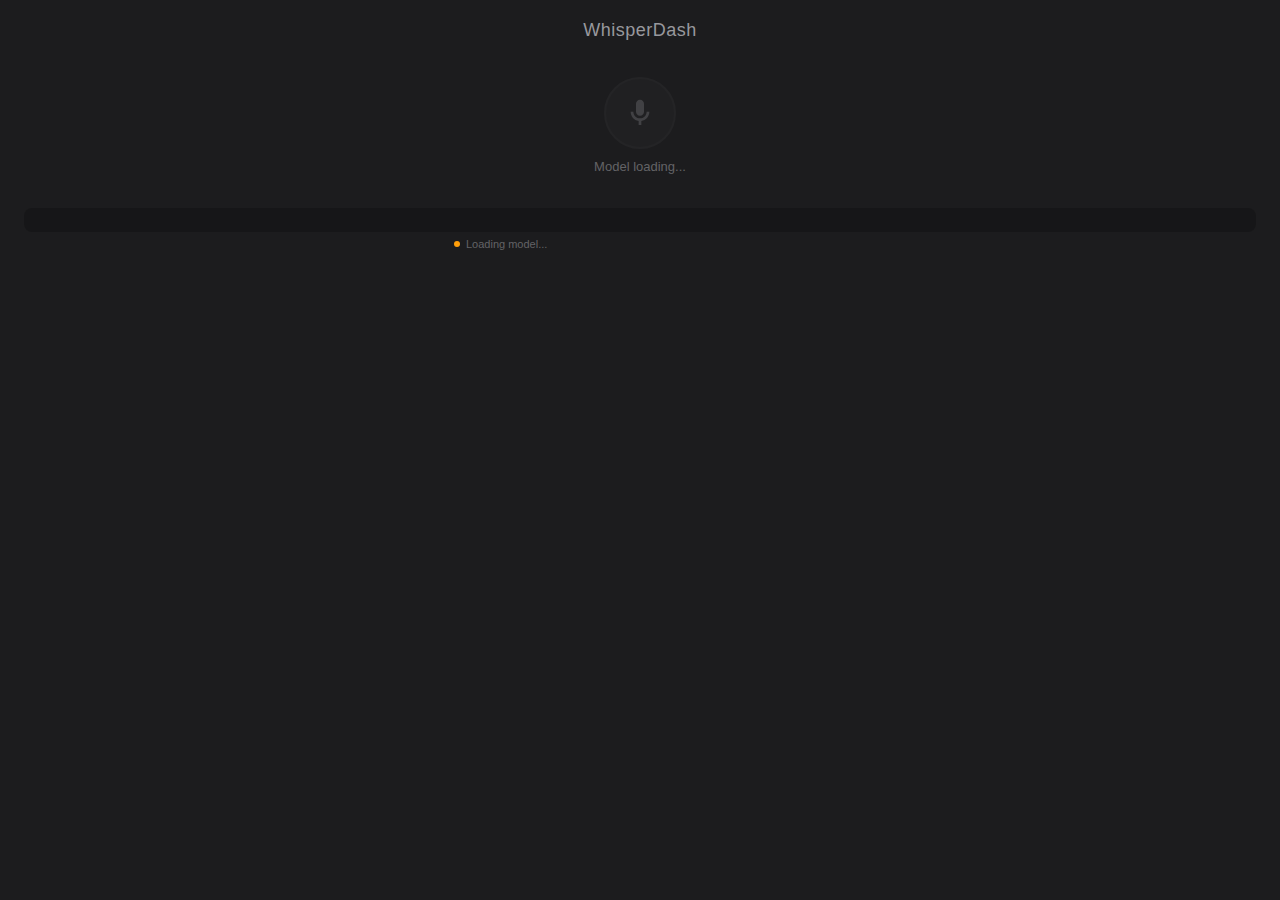
<file: static/index.html>
<!DOCTYPE html>
<html lang="en">
<head>
    <meta charset="UTF-8">
    <meta name="viewport" content="width=device-width, initial-scale=1.0">
    <title>WhisperDash</title>
    <link rel="stylesheet" href="/static/style.css">
</head>
<body>
    <div id="app">
        <h1 class="title">WhisperDash</h1>

        <div class="mic-container">
            <button id="mic-btn" class="mic-btn" aria-label="Hold to record">
                <svg class="mic-icon" viewBox="0 0 24 24" fill="currentColor">
                    <path d="M12 14c1.66 0 3-1.34 3-3V5c0-1.66-1.34-3-3-3S9 3.34 9 5v6c0 1.66 1.34 3 3 3z"/>
                    <path d="M17 11c0 2.76-2.24 5-5 5s-5-2.24-5-5H5c0 3.53 2.61 6.43 6 6.92V21h2v-3.08c3.39-.49 6-3.39 6-6.92h-2z"/>
                </svg>
            </button>
            <p id="mic-label" class="mic-label">Hold to Record</p>
        </div>

        <div id="result-area" class="result-area">
            <p id="result-text" class="result-text"></p>
        </div>

        <div id="toast" class="toast hidden">Copied to clipboard</div>

        <div class="status-bar">
            <span id="model-status" class="model-status">
                <span class="dot loading"></span> Loading model...
            </span>
            <span id="latency" class="latency"></span>
        </div>
    </div>
    <script src="/static/app.js"></script>
</body>
</html>
</file>
<file: static/style.css>
* {
    margin: 0;
    padding: 0;
    box-sizing: border-box;
}

body {
    font-family: -apple-system, BlinkMacSystemFont, 'SF Pro Display', 'Segoe UI', sans-serif;
    background: #1c1c1e;
    color: #f5f5f7;
    height: 100vh;
    overflow: hidden;
    user-select: none;
    -webkit-user-select: none;
}

/* macOS scrollbars */
::-webkit-scrollbar { width: 6px; }
::-webkit-scrollbar-track { background: transparent; }
::-webkit-scrollbar-thumb { background: rgba(255, 255, 255, 0.15); border-radius: 3px; }
::-webkit-scrollbar-thumb:hover { background: rgba(255, 255, 255, 0.25); }

#app {
    display: flex;
    flex-direction: column;
    align-items: center;
    height: 100vh;
    padding: 20px 24px;
}

.title {
    font-size: 18px;
    font-weight: 500;
    color: #98989d;
    letter-spacing: 0.5px;
    margin-bottom: 16px;
}

/* --- Segmented Control --- */
.segmented-control {
    display: flex;
    background: rgba(118, 118, 128, 0.12);
    border-radius: 8px;
    padding: 2px;
    margin-bottom: 16px;
    width: 100%;
    max-width: 380px;
}

.segment {
    flex: 1;
    padding: 7px 16px;
    border: none;
    border-radius: 7px;
    background: transparent;
    color: #98989d;
    font-size: 13px;
    font-weight: 500;
    cursor: pointer;
    transition: all 0.2s ease-out;
    font-family: inherit;
}

.segment.active {
    background: rgba(255, 255, 255, 0.12);
    color: #f5f5f7;
    box-shadow: 0 1px 3px rgba(0, 0, 0, 0.2);
}

.segment:hover:not(.active) {
    color: #c7c7cc;
}

/* --- Mode Panels --- */
.mode-content {
    width: 100%;
    max-width: 380px;
    margin-bottom: 16px;
}

.mode-panel {
    display: none;
}

.mode-panel.active {
    display: block;
}

/* --- Card (frosted glass) --- */
.card {
    background: rgba(44, 44, 46, 0.8);
    backdrop-filter: blur(20px);
    -webkit-backdrop-filter: blur(20px);
    border: 1px solid rgba(255, 255, 255, 0.06);
    border-radius: 12px;
    padding: 16px;
}

/* --- Dictate Mode --- */
.mic-container {
    display: flex;
    flex-direction: column;
    align-items: center;
    padding: 20px 16px;
}

.mic-btn {
    width: 72px;
    height: 72px;
    border-radius: 50%;
    border: 2px solid #48484a;
    background: linear-gradient(135deg, #2c2c2e, #3a3a3c);
    color: #98989d;
    cursor: pointer;
    display: flex;
    align-items: center;
    justify-content: center;
    transition: all 0.25s ease-out;
    outline: none;
}

.mic-btn.disabled {
    opacity: 0.3;
    cursor: not-allowed;
    border-color: #38383a;
    background: #2c2c2e;
}

.mic-btn.disabled:hover {
    border-color: #38383a;
    background: #2c2c2e;
}

.mic-btn:hover:not(.disabled) {
    border-color: #636366;
    background: linear-gradient(135deg, #3a3a3c, #48484a);
    transform: scale(1.04);
}

.mic-btn.recording {
    border-color: #FF453A;
    background: linear-gradient(135deg, #3a1a18, #4a2220);
    color: #FF453A;
    animation: pulse 1.8s ease-in-out infinite;
}

.mic-btn.transcribing {
    border-color: #0A84FF;
    background: linear-gradient(135deg, #1a2a3e, #1e3450);
    color: #0A84FF;
    animation: spin-border 1.5s ease-in-out infinite;
}

@keyframes pulse {
    0%, 100% { box-shadow: 0 0 0 0 rgba(255, 69, 58, 0.35); }
    50% { box-shadow: 0 0 0 14px rgba(255, 69, 58, 0); }
}

@keyframes spin-border {
    0%, 100% { box-shadow: 0 0 0 3px rgba(10, 132, 255, 0.25); }
    50% { box-shadow: 0 0 0 6px rgba(10, 132, 255, 0.08); }
}

.mic-icon {
    width: 32px;
    height: 32px;
}

.mic-label {
    margin-top: 10px;
    font-size: 13px;
    color: #636366;
    font-weight: 400;
}

.result-area {
    width: 100%;
    background: rgba(0, 0, 0, 0.2);
    border-radius: 8px;
    padding: 12px;
    overflow-y: auto;
    margin-top: 14px;
    max-height: 72px;
}

.result-text {
    font-size: 14px;
    line-height: 1.5;
    color: #e5e5e7;
    white-space: pre-wrap;
}

/* --- File Transcription Mode --- */
.file-section {
    padding: 16px;
}

.section-title {
    font-size: 13px;
    font-weight: 500;
    color: #98989d;
    margin-bottom: 12px;
    text-transform: uppercase;
    letter-spacing: 0.5px;
}

.file-input-row {
    display: flex;
    gap: 8px;
    margin-bottom: 10px;
}

.file-path-input {
    flex: 1;
    background: rgba(0, 0, 0, 0.2);
    border: 1px solid #48484a;
    border-radius: 8px;
    padding: 8px 12px;
    font-size: 13px;
    color: #f5f5f7;
    outline: none;
    font-family: inherit;
    transition: border-color 0.2s ease-out;
}

.file-path-input:focus {
    border-color: #0A84FF;
}

.file-path-input::placeholder {
    color: #636366;
}

.browse-btn {
    background: #3a3a3c;
    border: 1px solid #48484a;
    border-radius: 8px;
    padding: 8px 14px;
    font-size: 13px;
    color: #e5e5e7;
    cursor: pointer;
    white-space: nowrap;
    font-family: inherit;
    transition: all 0.15s ease-out;
}

.browse-btn:hover {
    background: #48484a;
}

.transcribe-btn {
    width: 100%;
    background: #0A84FF;
    border: none;
    border-radius: 8px;
    padding: 10px;
    font-size: 14px;
    font-weight: 500;
    color: #fff;
    cursor: pointer;
    font-family: inherit;
    transition: all 0.15s ease-out;
}

.transcribe-btn:hover:not(:disabled) {
    background: #0977e6;
}

.transcribe-btn:disabled {
    opacity: 0.3;
    cursor: not-allowed;
}

.file-progress {
    margin-top: 12px;
}

.file-progress.hidden {
    display: none;
}

.file-result {
    margin-top: 12px;
    background: rgba(48, 209, 88, 0.08);
    border: 1px solid rgba(48, 209, 88, 0.15);
    border-radius: 8px;
    padding: 12px;
}

.file-result.hidden {
    display: none;
}

.file-result-text {
    font-size: 13px;
    color: #30D158;
    margin-bottom: 4px;
    font-weight: 500;
}

.file-output-path {
    font-size: 11px;
    color: #636366;
    word-break: break-all;
}

/* --- Toast --- */
.toast {
    position: fixed;
    bottom: 60px;
    background: rgba(48, 209, 88, 0.15);
    border: 1px solid rgba(48, 209, 88, 0.2);
    color: #30D158;
    padding: 8px 20px;
    border-radius: 20px;
    font-size: 13px;
    backdrop-filter: blur(12px);
    -webkit-backdrop-filter: blur(12px);
    transition: opacity 0.3s ease-out;
}

.toast.hidden {
    opacity: 0;
    pointer-events: none;
}

/* --- History Section --- */
.history-section {
    width: 100%;
    max-width: 380px;
    flex: 1;
    display: flex;
    flex-direction: column;
    min-height: 0;
}

.history-card {
    flex: 1;
    display: flex;
    flex-direction: column;
    min-height: 0;
    padding: 14px;
}

.history-header {
    display: flex;
    justify-content: space-between;
    align-items: center;
    margin-bottom: 10px;
}

.history-title {
    font-size: 13px;
    font-weight: 500;
    color: #98989d;
    text-transform: uppercase;
    letter-spacing: 0.5px;
}

.history-search {
    background: rgba(0, 0, 0, 0.2);
    border: 1px solid #48484a;
    border-radius: 8px;
    padding: 5px 10px;
    font-size: 12px;
    color: #f5f5f7;
    outline: none;
    width: 150px;
    font-family: inherit;
    transition: border-color 0.2s ease-out;
}

.history-search:focus {
    border-color: #0A84FF;
}

.history-search::placeholder {
    color: #636366;
}

.history-list {
    flex: 1;
    overflow-y: auto;
    display: flex;
    flex-direction: column;
    gap: 4px;
}

.history-entry {
    display: flex;
    align-items: flex-start;
    gap: 8px;
    padding: 8px 10px;
    background: rgba(0, 0, 0, 0.15);
    border-radius: 8px;
    font-size: 13px;
    transition: background 0.15s ease-out;
}

.history-entry:hover {
    background: rgba(0, 0, 0, 0.25);
}

.history-time {
    color: #636366;
    font-size: 11px;
    white-space: nowrap;
    padding-top: 1px;
    flex-shrink: 0;
}

.history-text {
    color: #c7c7cc;
    line-height: 1.4;
    flex: 1;
    overflow: hidden;
    text-overflow: ellipsis;
    display: -webkit-box;
    -webkit-line-clamp: 2;
    -webkit-box-orient: vertical;
}

.history-copy-btn {
    background: none;
    border: none;
    color: #636366;
    cursor: pointer;
    padding: 2px;
    flex-shrink: 0;
    opacity: 0;
    transition: all 0.15s ease-out;
}

.history-entry:hover .history-copy-btn {
    opacity: 1;
}

.history-copy-btn:hover {
    color: #0A84FF;
}

.load-more-btn {
    background: #3a3a3c;
    border: none;
    color: #98989d;
    padding: 6px 16px;
    border-radius: 8px;
    cursor: pointer;
    font-size: 12px;
    font-family: inherit;
    margin-top: 8px;
    align-self: center;
    transition: all 0.15s ease-out;
}

.load-more-btn:hover {
    background: #48484a;
    color: #e5e5e7;
}

.load-more-btn.hidden {
    display: none;
}

/* --- Status Bar --- */
.status-bar {
    width: 100%;
    max-width: 380px;
    display: flex;
    justify-content: space-between;
    align-items: center;
    padding: 6px 4px;
    font-size: 11px;
    color: #636366;
}

.model-status {
    display: flex;
    align-items: center;
    gap: 6px;
}

.dot {
    width: 6px;
    height: 6px;
    border-radius: 50%;
    display: inline-block;
}

.dot.loading {
    background: #FF9F0A;
    animation: blink 1s ease-in-out infinite;
}

.dot.downloading {
    background: #FF9F0A;
    animation: blink 1s ease-in-out infinite;
}

.dot.ready {
    background: #30D158;
}

.dot.error {
    background: #FF453A;
}

@keyframes blink {
    0%, 100% { opacity: 1; }
    50% { opacity: 0.3; }
}

.latency {
    color: #636366;
}

/* --- Progress Bar (model loading) --- */
.progress-container {
    width: 100%;
    max-width: 380px;
    margin-bottom: 8px;
    text-align: center;
}

.progress-container.hidden {
    display: none;
}

.progress-bar {
    width: 100%;
    height: 3px;
    background: #3a3a3c;
    border-radius: 2px;
    overflow: hidden;
    margin-bottom: 6px;
}

.progress-fill {
    height: 100%;
    border-radius: 2px;
    width: 30%;
    transition: width 0.3s ease, background 0.3s ease;
}

.progress-fill.downloading {
    background: linear-gradient(90deg, #FF9F0A, #FFB840);
    animation: progress-slide 2s ease-in-out infinite;
}

.progress-fill.loading {
    background: linear-gradient(90deg, #0A84FF, #40A9FF);
    animation: progress-slide 1.2s ease-in-out infinite;
}

.progress-fill.error {
    background: #FF453A;
    width: 100%;
    animation: none;
}

@keyframes progress-slide {
    0% { width: 15%; margin-left: 0; }
    50% { width: 45%; margin-left: 30%; }
    100% { width: 15%; margin-left: 85%; }
}

.progress-message {
    font-size: 11px;
    color: #636366;
}

.progress-message.downloading {
    color: #FF9F0A;
}

.progress-message.loading {
    color: #0A84FF;
}

.progress-message.error {
    color: #FF453A;
}

/* --- Settings Mode --- */
.settings-section {
    padding: 16px;
}

.settings-desc {
    font-size: 12px;
    color: #636366;
    margin-bottom: 14px;
    line-height: 1.4;
}

.hotkey-row {
    display: flex;
    gap: 8px;
    align-items: center;
}

.hotkey-capture-btn {
    flex: 1;
    background: rgba(0, 0, 0, 0.2);
    border: 1px solid #48484a;
    border-radius: 8px;
    padding: 12px 16px;
    font-size: 15px;
    font-weight: 500;
    color: #f5f5f7;
    cursor: pointer;
    font-family: inherit;
    text-align: center;
    transition: all 0.2s ease-out;
}

.hotkey-capture-btn:hover {
    border-color: #636366;
    background: rgba(0, 0, 0, 0.3);
}

.hotkey-capture-btn.capturing {
    border-color: #0A84FF;
    background: rgba(10, 132, 255, 0.08);
    color: #0A84FF;
    animation: pulse-border 1.5s ease-in-out infinite;
}

@keyframes pulse-border {
    0%, 100% { box-shadow: 0 0 0 0 rgba(10, 132, 255, 0.3); }
    50% { box-shadow: 0 0 0 4px rgba(10, 132, 255, 0); }
}

.hotkey-reset-btn {
    width: 36px;
    height: 36px;
    background: #3a3a3c;
    border: 1px solid #48484a;
    border-radius: 8px;
    color: #98989d;
    cursor: pointer;
    display: flex;
    align-items: center;
    justify-content: center;
    transition: all 0.15s ease-out;
    flex-shrink: 0;
}

.hotkey-reset-btn:hover {
    background: #48484a;
    color: #e5e5e7;
}
</file>
